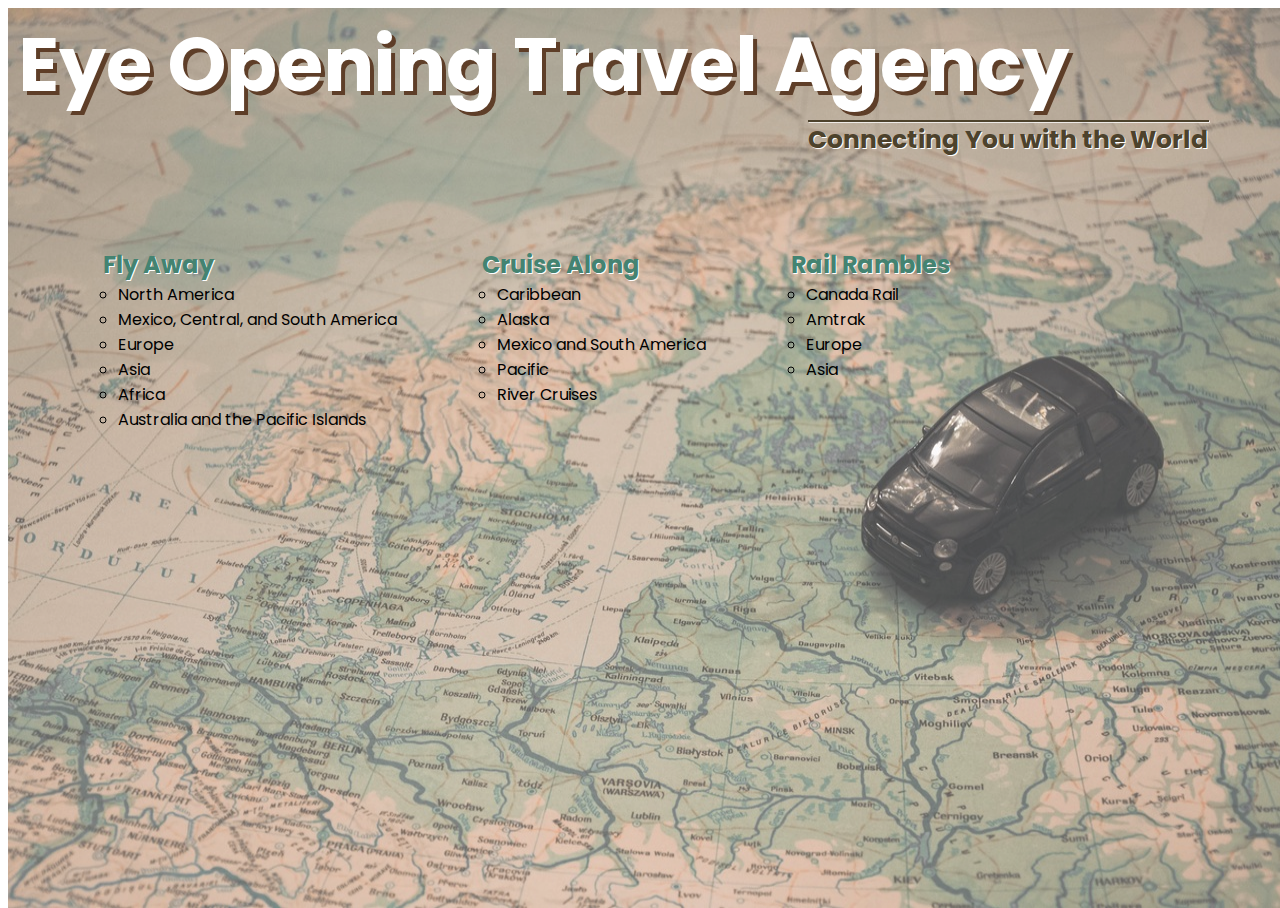
<file: index.html>
<!DOCTYPE html>
<html>
  <head>
    <meta charset="utf-8">
    <link rel="stylesheet" type="text/css" href="css/main.css">

    <link href="https://fonts.googleapis.com/css?family=Poppins" rel="stylesheet">
    <title>Eyeopening Travel</title>
  </head>
  <body>
    <div class="background">
    <img src="../images/pexels-photo.jpg" alt="Travel" height="100%" width="100%">


    <div class="main">
      <div class="heading">

          <h1>Eye Opening Travel Agency</h1>
          <h3>Connecting You with the World</h3>
      </div>

  <!--Navigation-->
      <nav class="nav">
        <ul>
          <div class="air">
            <li><a href="air.html" style="margin-left: 25px;">Fly Away</a></li>
              <ul>
                <li>North America</li>
                <li>Mexico, Central, and South America</li>
                <li>Europe</li>
                <li>Asia</li>
                <li>Africa</li>
                <li>Australia and the Pacific Islands</li>
              </ul>
            </div>

            <div class="cruise">
              <li><a href=# style="margin-left: 25px;">Cruise Along</a></li>
                <ul>
                  <li>Caribbean</li>
                  <li>Alaska</li>
                  <li>Mexico and South America</li>
                  <li>Pacific</li>
                  <li>River Cruises</li>
                </ul>
            </div>

            <div class="rail">
              <li><a href=# style="margin-left: 25px;">Rail Rambles</a></li>
                <ul>
                  <li>Canada Rail</li>
                  <li>Amtrak</li>
                  <li>Europe</li>
                  <li>Asia</li>
                </ul>
              </div>

            </ul>
          </nav>

</div>
  </div>
  </body>
</html>
</file>
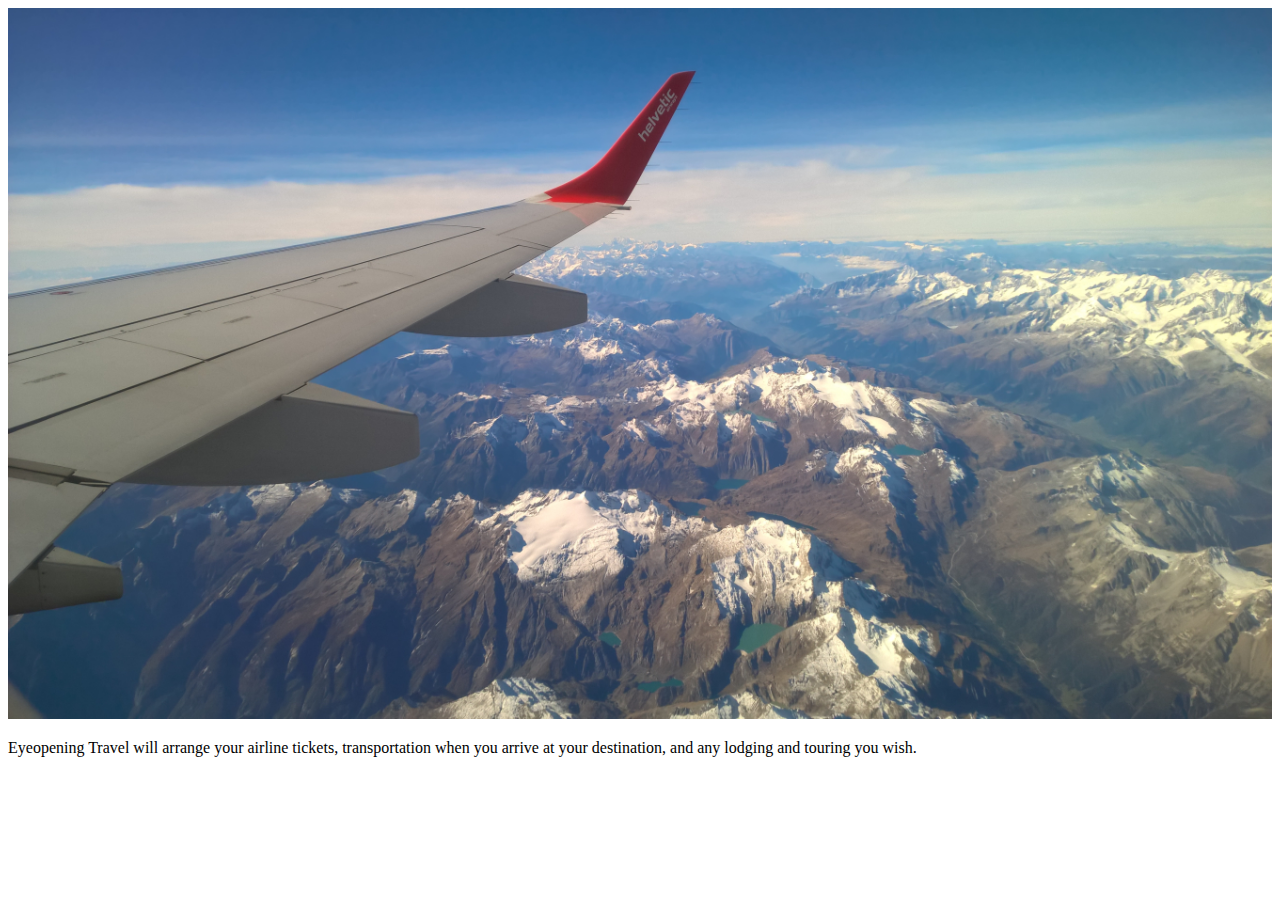
<file: air.html>
<!DOCTYPE html>
<html>
  <head>
    <meta charset="utf-8">
    <title>Fly away</title>
  </head>
  <body>
    <div class="background">
      <img src="images\airbackground.jpg" width="100%" height="100%">

        <p>Eyeopening Travel will arrange your airline tickets, transportation when you arrive at your destination, and any lodging and touring you wish.</p>
        
    </div>



  </body>
</html>
</file>
<file: css/main.css>
{
  background: url(C:\Users\Amy\Desktop\Travel-agency\images\pexels-photo.jpg) no-repeat center center;
  -webkit-background-size: cover;
}


.main{
font-family: 'Poppins', sans-serif;

}

.background img{
  z-index: -1;
  position: absolute;
  opacity: 0.75;

}

h1{
  font-size: 75px;
  color: white;
  padding-left: 10px;
  z-index: inherit;
  margin: 0;
  text-shadow: 0.05em 0.05em #5e3e28;


  }

h3{
  font-size: 25px;
  text-decoration: overline;
  text-shadow: 0.03em 0.03em white;
  color: #4D422c;
  padding-left: 800px;
  margin: 0 0 7% 0;



}

.nav ul li a{
  color: #448371;
  font-size: 1.5em;
  text-decoration: none;
  text-shadow: 0.03em 0.03em white;
  font-weight: bold;
  padding-left: 0em;
  padding-top: 6em;


}



.nav ul li a:hover{
  color: white;
}

.nav ul li a:visited{
  color: #926242;
}

.air{
  float: left;
  padding-left: 30px;
  list-style-type: none;

}

.cruise{
  float: left;
  padding-left: 60px;
  list-style-type: none;


}
  .rail{
    float: left;
    padding-left: 60px;
    list-style-type: none;
  }
</file>
